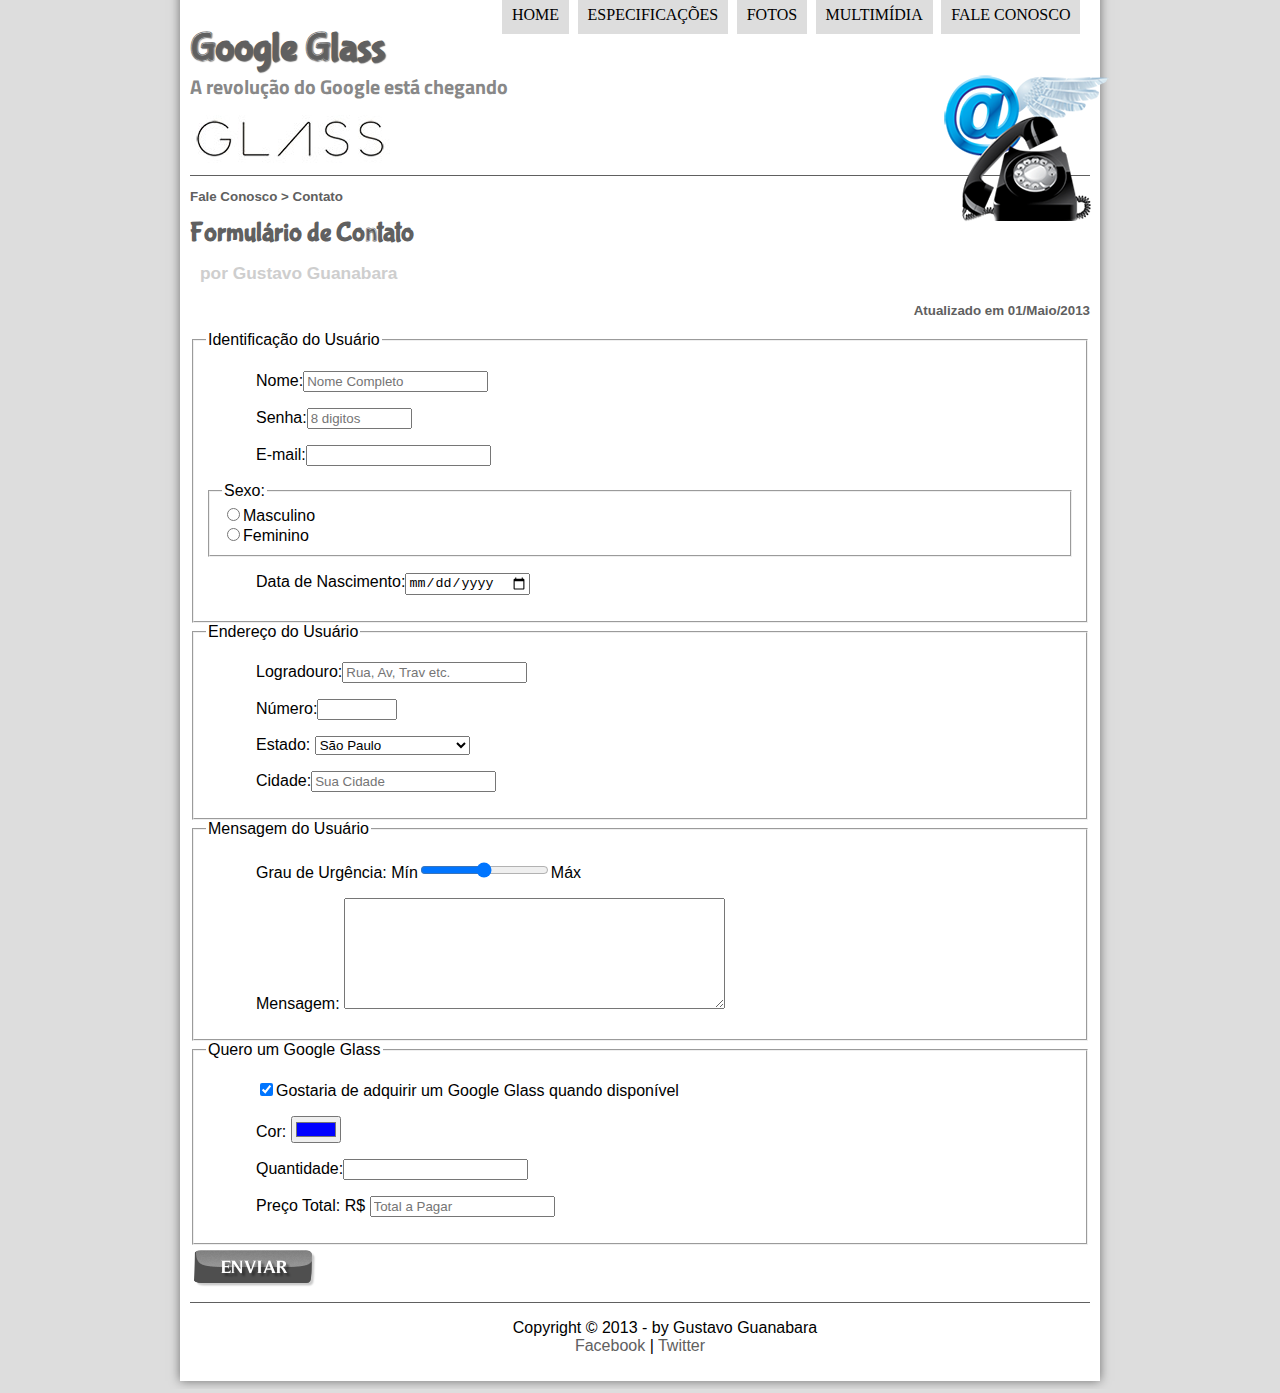
<file: fale-conosco.html>
<!DOCTYPE html>
<html>
<head>
	<meta charset="UTF-8">
	<title> Tudo sobre o Google Glass </title>
	<link href="_css/estilo.css" rel="stylesheet" type="text/css">
	<link href="_css/form.css" rel="stylesheet" type="text/css">
	<script language="javascript" src="_javascript/funcoes.js"></script>
	<script>
		function calc_total(){
			var qtd = parseInt(documet.getElementById("cQtd").value);
			var tot = qtd * 1500;
			document.getElementById("cTot").value = tot;
		}
	</script>
</head>

<body>
<div id="interface">
    <header id="cabecalho">
	<hgroup>
	<h1>Google Glass</h1>
	<h2>A revolução do Google está chegando</h2>
	</hgroup>

	<img id="icone" src="_imagens/contato.png">

	<nav id="menu">
		<h1>Menu Principal</h1>
    <ul>
		<li onmouseover="mudaFoto('_imagens/home.png')" onmouseout="mudaFoto('_imagens/contato.png')"><a href="index.html">Home</a></li>
        <li onmouseover="mudaFoto('_imagens/especificacoes.png')" onmouseout="mudaFoto('_imagens/contato.png')"><a href="specs.html">Especificações</a></li>
        <li onmouseover="mudaFoto('_imagens/fotos.png')" onmouseout="mudaFoto('_imagens/contato.png')"><a href="fotos.html">Fotos</a></li>
        <li onmouseover="mudaFoto('_imagens/multimidia.png')" onmouseout="mudaFoto('_imagens/contato.png')"><a href="multimidia.html">Multimídia</a></li>
        <li onmouseover="mudaFoto('_imagens/contato.png')" onmouseout="mudaFoto('_imagens/contato.png')"><a href="fale-conosco.html">Fale conosco</a></li>
	</ul>
	</nav>
	</header>

<section id="corpo-full">
<article id="noticia-principal">
	<header id="cabecalho-artigo">
	<hgroup>
		<h3>Fale Conosco > Contato</h3>
		<h1>Formulário de Contato</h1>
		<h2>por Gustavo Guanabara</h2>
		<h3 class="direita">Atualizado em 01/Maio/2013</h3>
	</hgroup>
	</header>
	
	<form method="post" id="fContato" action="maildo:odaircesar@tudosobrelol.com" oninput="calc_total();">
		<fieldset id="usuario"><legend>Identificação do Usuário</legend>
		<p><label for="cNome">Nome:</label><input type="text" name="tNome" id="cNome" size="20" maxlength="35" placeholder="Nome Completo"/></p>
		<p><label for="cSenha">Senha:</label><input type="password" name="tSenha" id="cSenha" size="10" maxlength="8" placeholder="8 digitos"/></p>
		<p><label for="cEmail">E-mail:</label><input type="email" name="tEmail" id="cEmail" size="20" maxlength="40"/></p>
			<fieldset id="sexo"><legend>Sexo:</legend>
			<input type="radio" name="tSexo" id="cMasc"><label for="cMasc">Masculino</label><br/>
			<input type="radio" name="tSexo" id="cFem"><label for="cFem">Feminino</label>
			</fieldset>
		<p><label for="cNasc">Data de Nascimento:</label><input type="date" name="tNasc" id="cNasc"/></p>
		</fieldset>

		<fieldset id="endereco"><legend>Endereço do Usuário</legend>
		<p><label for="cRua">Logradouro:</label><input type="text" name="tRua" id="cRua" size="20" maxlength="80" placeholder="Rua, Av, Trav etc."/></p>
		<p><label for="cNum">Número:</label><input type="number" name="tNum" id="cNum" min="0" max="99999"/></p>
		<p><label for="cEst">Estado:</label>
			<select name="tEst" id="cEst">
			<optgroup label="Região Sudeste">	
				<option value="SP" selected>São Paulo</option>
				<option value="RJ">Rio de Janeiro</option>
				<option value="MG">Minas Gerais</option>
				<option value="ES">Espirito Santo</option>
			</optgroup>
			<optgroup label="Região Centro-Oeste">
				<option value="MA">Mato Grosso</option>
				<option value="MS">Mato Grosso do Sul</option>
				<option value="GO">Goiás</option>
			</optgroup>
			</select></p>
		<p><label for="cCid">Cidade:</label><input type="text" name="tCid" id="cCid" maxlength="40" size="20" placeholder="Sua Cidade" list="cidades"></p>
			<datalist id="cidades">
				<option value="Santos"></option>
				<option value="Rio Claro"></option>
				<option value="Itapetininga"></option>
				<option value="Jau"></option>
				<option value="Bauru"></option>
				<option value="Campinas"></option>
				<option value="São Jose do Campo"></option>
				<option value="Botucatu"></option>
			</datalist>
		</fieldset>
	
		<fieldset id="mensagem"><legend>Mensagem do Usuário</legend>
		<p><label for="cUrg">Grau de Urgência: </label> Mín<input type="range" name="tUrg" id="cUrg" min="0" max="10" step="5">Máx</p>
		<p><label for="cMsg">Mensagem:</label>
			<textarea name="tMsg" id="cMsg" cols="45" rows="7" placeholder="Escreva sua mensagem">
			</textarea></p>
		</fieldset>
		
		<fieldset id="pedido"><legend>Quero um Google Glass</legend>
		<p><input type="checkbox" name="tPed" id="cPed" checked><label for="cPed">Gostaria de adquirir um Google Glass quando disponível</label></p>
		<p><label for="cCor">Cor:</label>
			<input type="color" name="tCor" id="cCor" value="#0000ff"></p>
		<p><label for="cQtd">Quantidade:</label><input type="number" name="tQtd" id="cQtd"></p>
		<p><label for="cTot">Preço Total: R$ </label><input type="text" name="tTot" id="cTot" placeholder="Total a Pagar" readonly></p>
		</fieldset>

		<input type="image" name="tEnviar" src="_imagens/botao-enviar.png">
	</form>
</article>
</section>
<footer id="rodape">
	<p>Copyright &copy; 2013 - by Gustavo Guanabara<br>
	<a href="http://facebook.com/cursosemvideo" target="_blank">Facebook</a> | <a href="http://twitter.com/cursosemvideo" target="_blank">Twitter</a></p>
</footer>
</div>
</body>
</html>
</file>
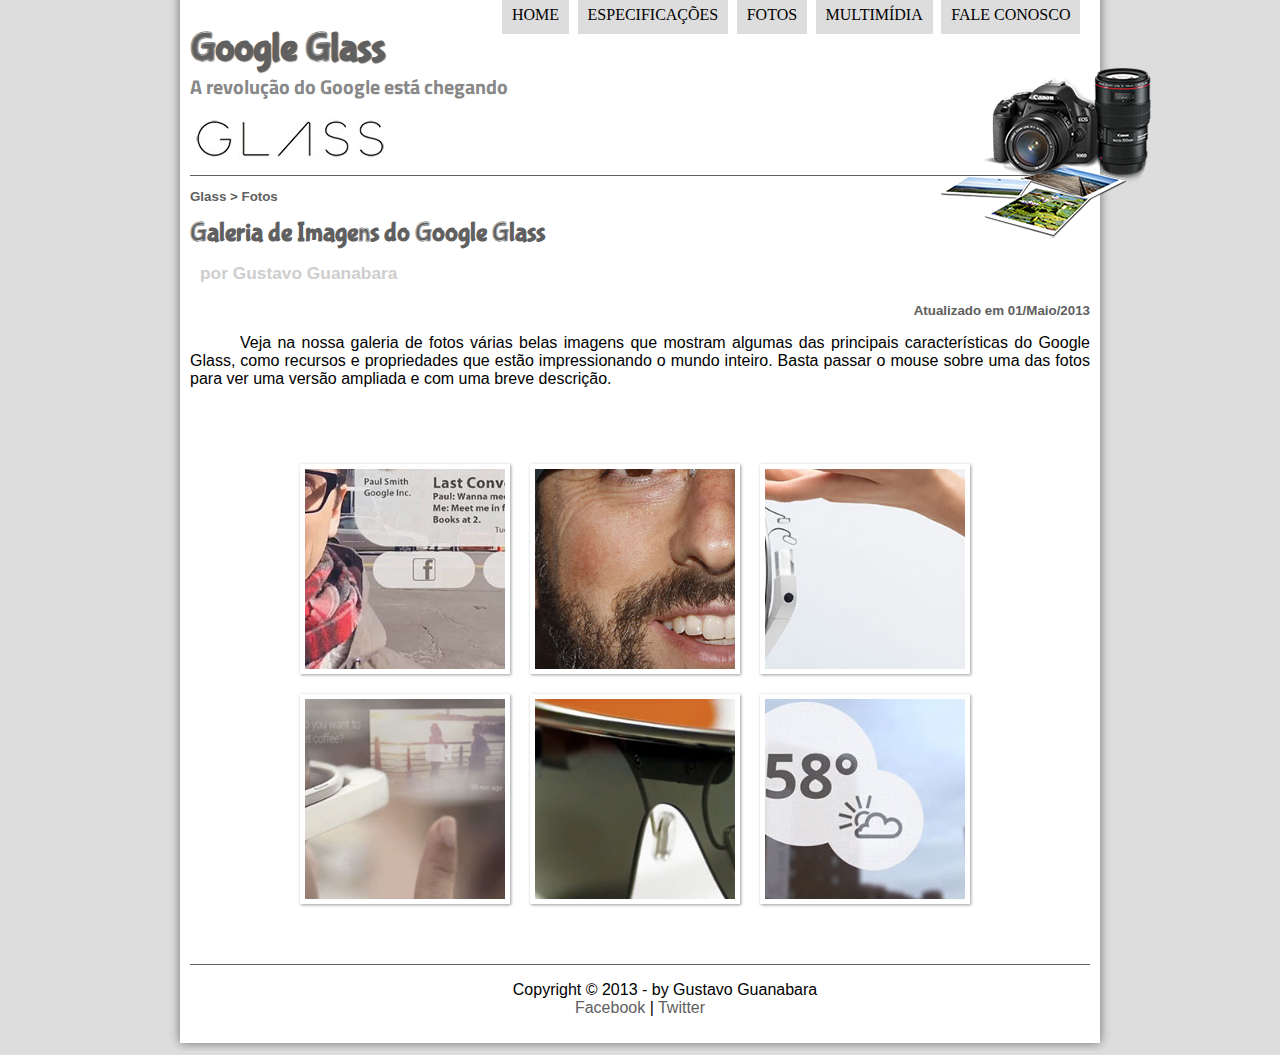
<file: fotos.html>
<!DOCTYPE html>
<html>
<head>
	<meta charset="UTF-8" />
	<title> Tudo sobre o Google Glass </title>
	<link href="_css/estilo.css" rel="stylesheet" type="text/css">
	<link href="_css/fotos.css" rel="stylesheet" type="text/css">
</head>

<script language="javascript" src="_javascript/funcoes.js"></script>

<body>
<div id="interface">
		<header id="cabecalho">
	<hgroup>
	<h1>Google Glass</h1>
	<h2>A revolução do Google está chegando</h2>
	</hgroup>
			
	<img id="icone" src="_imagens/fotos.png">
				
	<nav id="menu">
		<h1>Menu Principal</h1>
    <ul>
		<li onmouseover="mudaFoto('_imagens/home.png')" onmouseout="mudaFoto('_imagens/fotos.png')"><a href="index.html">Home</a></li>
        <li onmouseover="mudaFoto('_imagens/especificacoes.png')" onmouseout="mudaFoto('_imagens/fotos.png')"><a href="specs.html">Especificações</a></li>
        <li onmouseover="mudaFoto('_imagens/fotos.png')" onmouseout="mudaFoto('_imagens/fotos.png')"><a href="fotos.html">Fotos</a></li>
        <li onmouseover="mudaFoto('_imagens/multimidia.png')" onmouseout="mudaFoto('_imagens/fotos.png')"><a href="multimidia.html">Multimídia</a></li>
        <li onmouseover="mudaFoto('_imagens/contato.png')" onmouseout="mudaFoto('_imagens/fotos.png')"><a href="fale-conosco.html">Fale conosco</a></li>
	</ul>
	</nav>
		</header>

<section id="corpo-full">
	<article id="noticia-principal">
		<header id="cabecalho-artigo">
	<hgroup>
	<h3>Glass > Fotos</h3>
	<h1>Galeria de Imagens do Google Glass</h1>
	<h2>por Gustavo Guanabara</h2>
	<h3 class="direita">Atualizado em 01/Maio/2013</h3>
	</hgroup>
		</header>
	
	<p>Veja na nossa galeria de fotos várias belas imagens que mostram algumas das principais características do Google Glass, como recursos e propriedades que estão impressionando o mundo inteiro. Basta passar o mouse sobre uma das fotos para ver uma versão ampliada e com uma breve descrição.</p>

	<ul id="album-fotos">
		<li id="foto01"><span>genda e lembretes</span></li>
		<li id="foto02"><span>Sergey Brin usando o Glass</span></li>
		<li id="foto03"><span>Leve e compacto</span></li>
		<li id="foto04"><span>Sensação de uma tela de 50"</span></li>
		<li id="foto05"><span>Vários tipos de lente</span></li>
		<li id="foto06"><span>Informações importantes</span></li>
	</ul>
	</article>
</section>

<footer id="rodape">
	<p>Copyright &copy; 2013 - by Gustavo Guanabara<br>
	<a href="http://facebook.com/cursosemvideo" target="_blank">Facebook</a> | <a href="http://twitter.com/cursosemvideo" target="_blank">Twitter</a></p>
</footer>
</div>
</body>
</html>
</file>
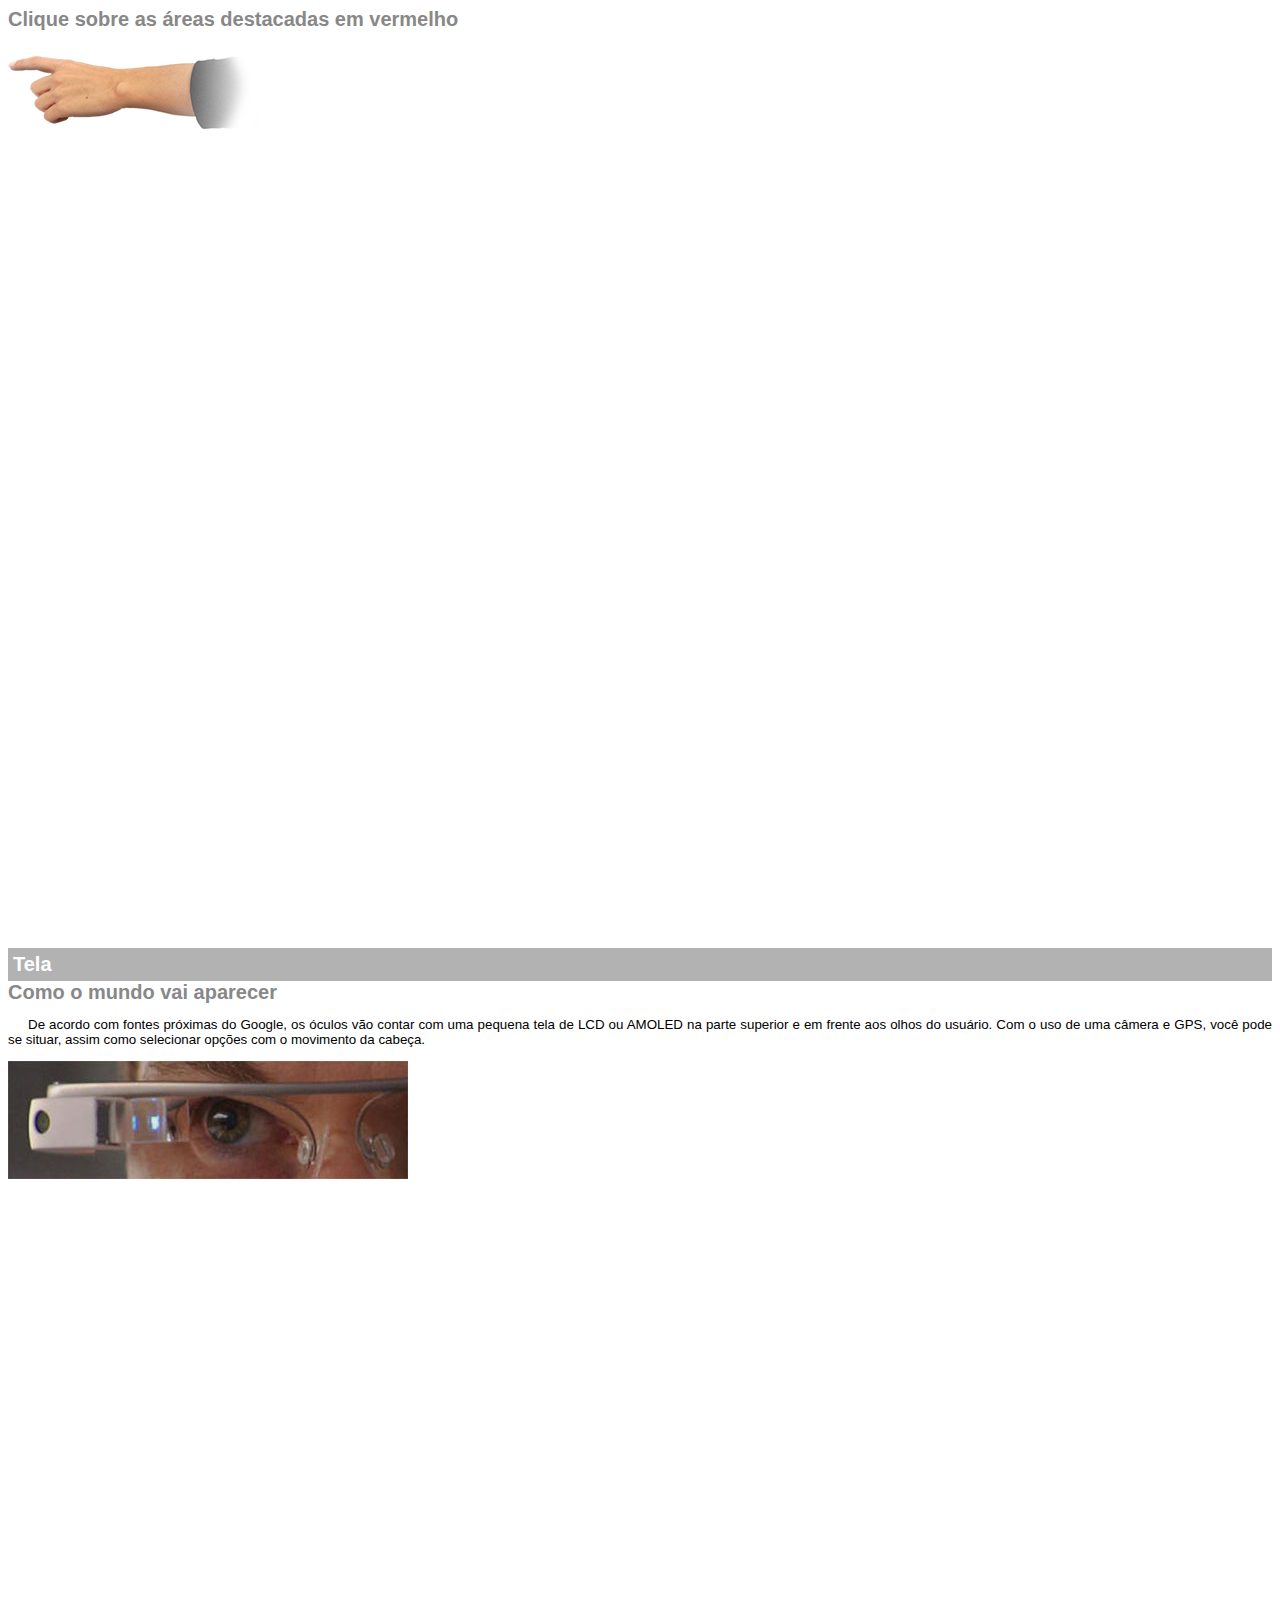
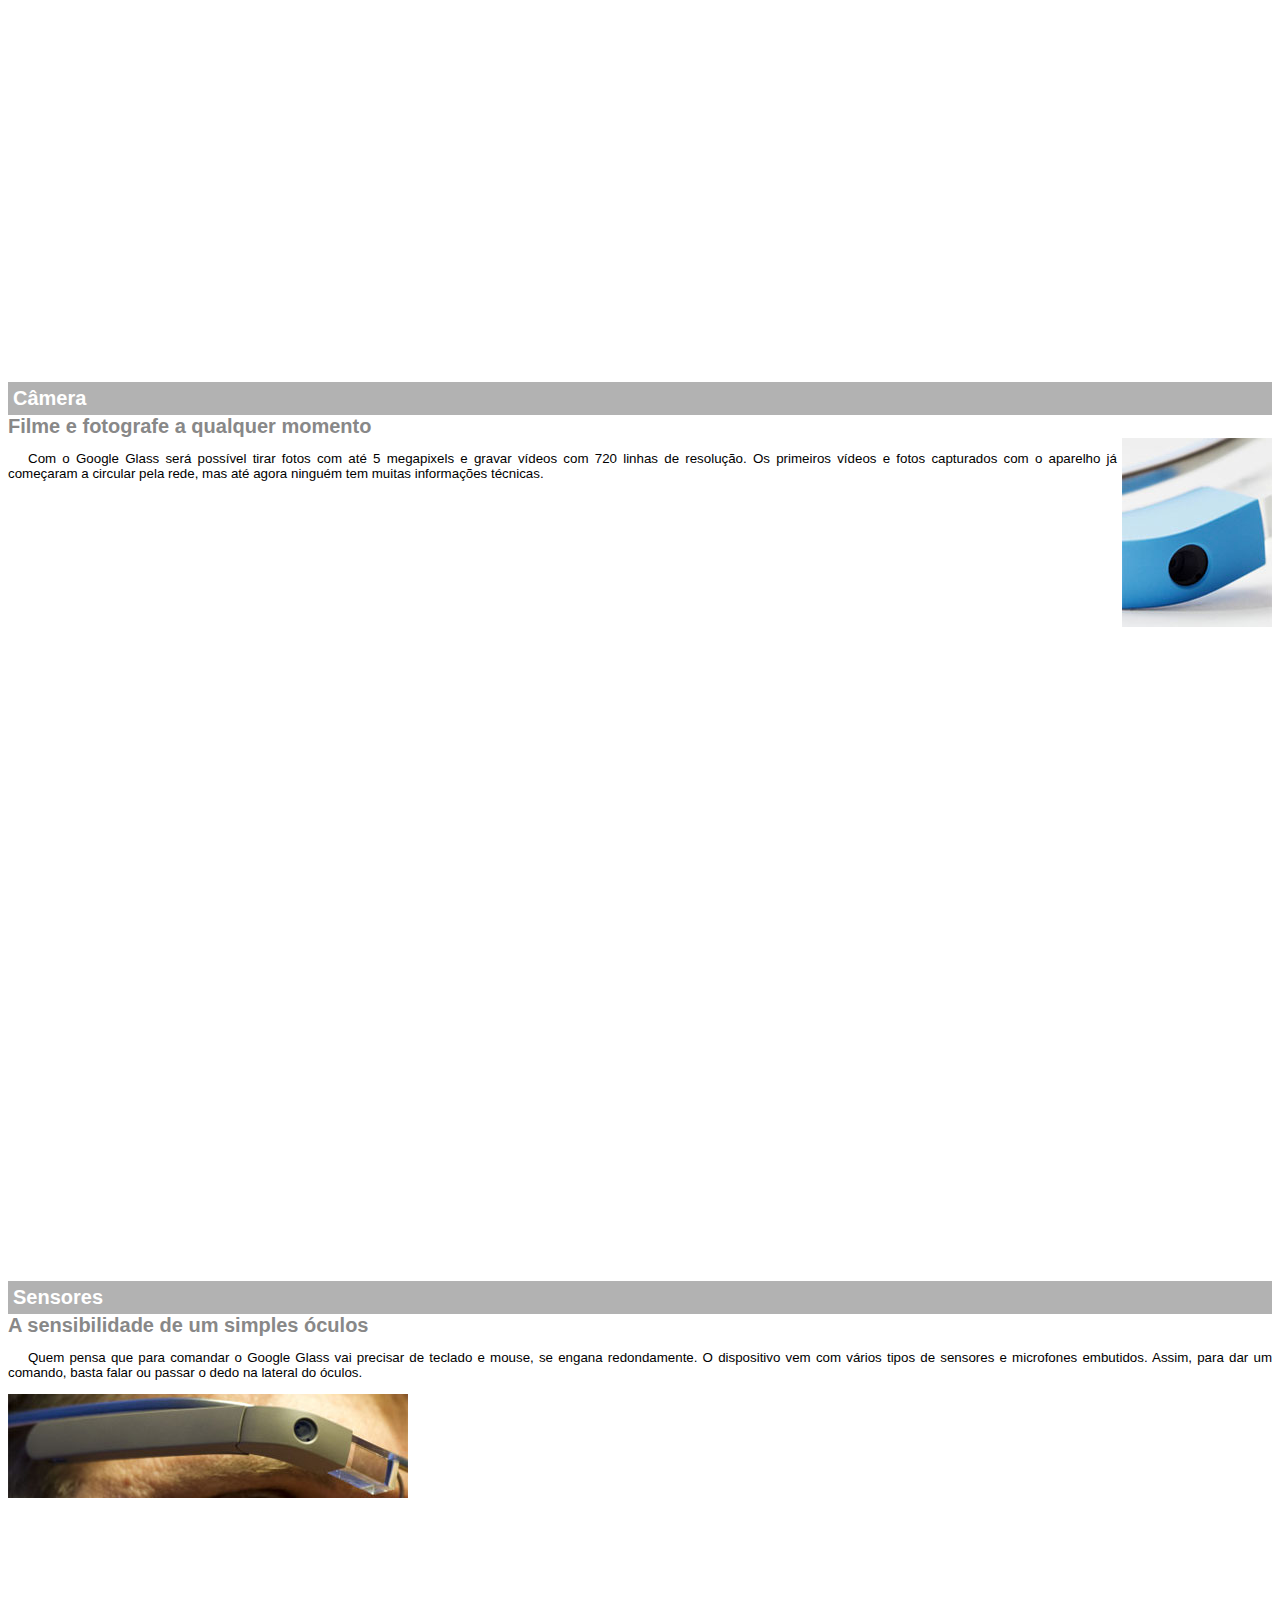
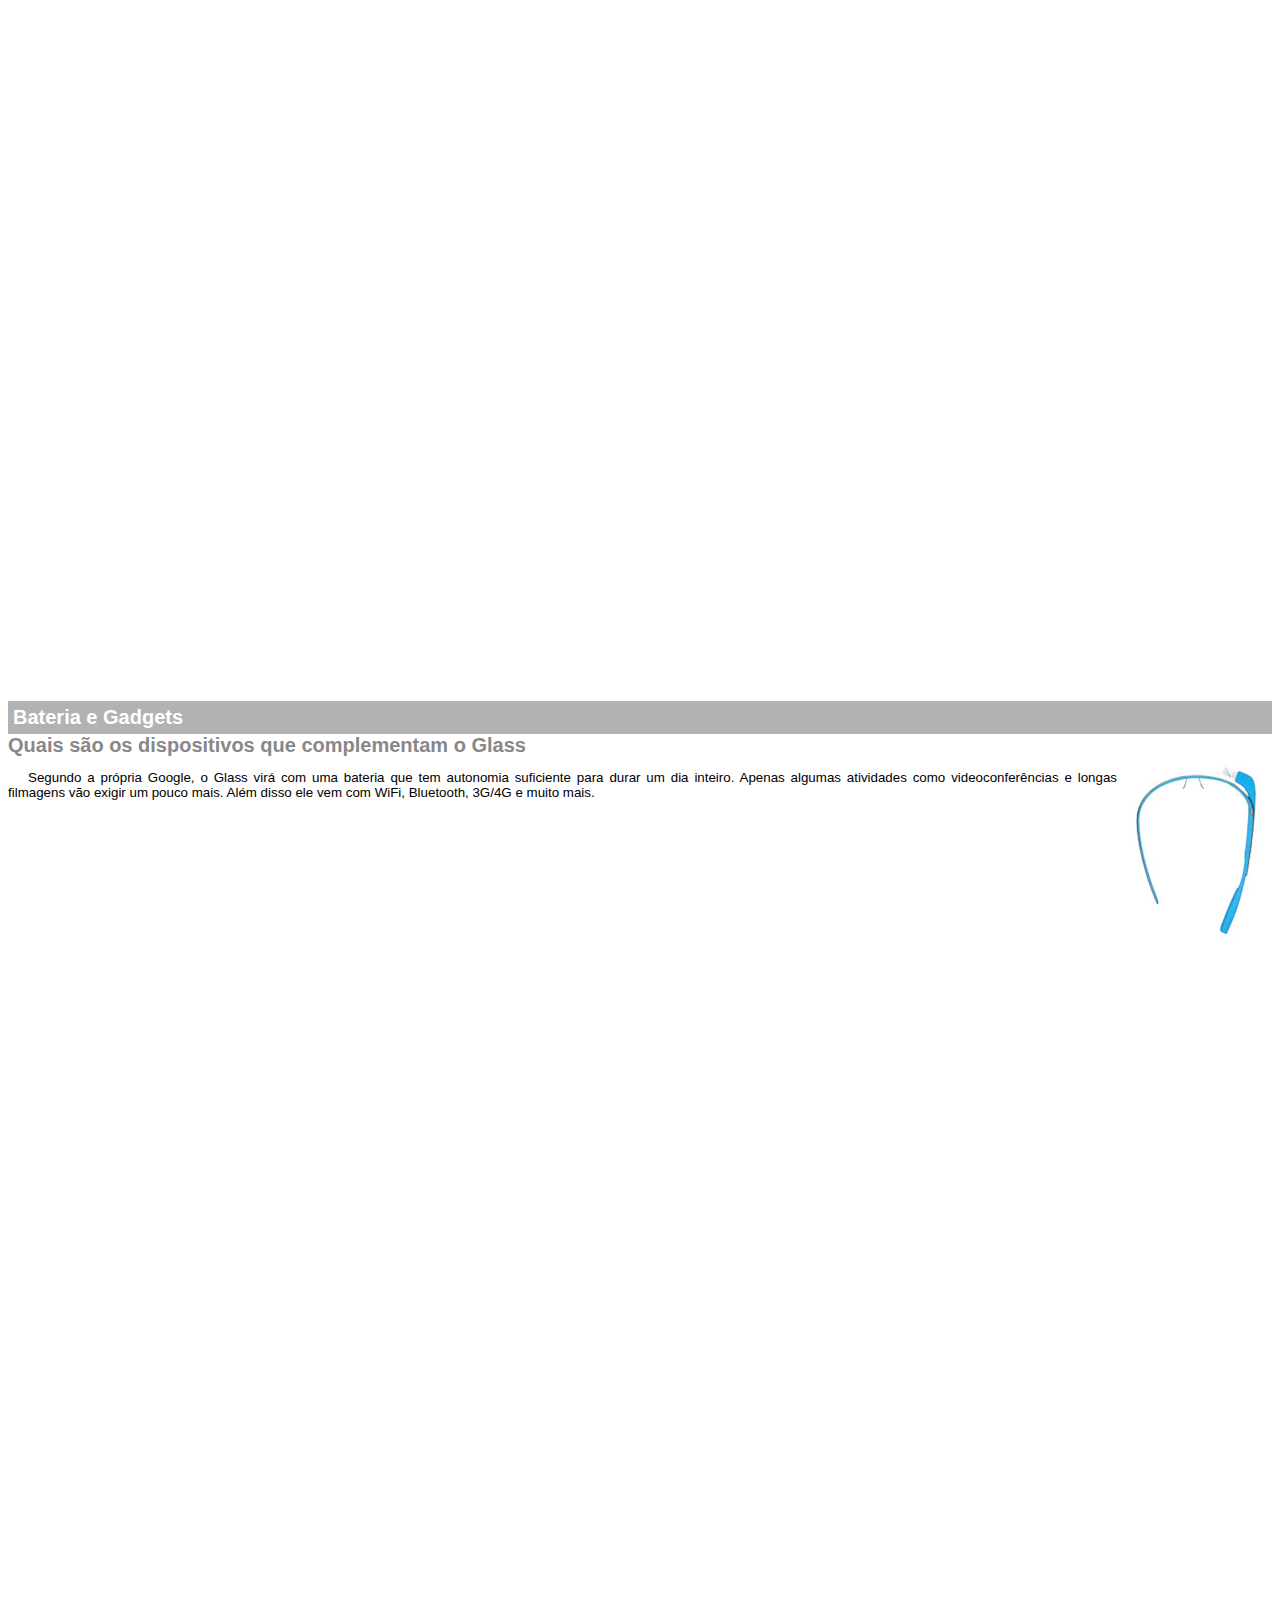
<file: google-glass.html>
<!DOCTYPE html>
<html lang="pt-br">
<head>
	<meta charset="UTF-8">
	<title> Especificações do Google Glass</title>
	<style>
		body{
			font-family: Arial;
			font-size: 10pt;
		}
		p{
			text-align: justify;
			text-indent: 20px;
		}
		article h1{
			font-size: 15pt;
			color: #fff;
			background-color: rgba(0,0,0,.3);
			padding: 5px;
			margin: 0px;
		}
		article h2{
			font-size: 13;
			color: #888888;
			margin: 0px;
		}
		article {
			margin-bottom: 800px;
		}
		img.dir{
			display: block;
			float: right;
			margin-left: 5px;
		}
	</style>
</head>
<body>
<article id="topo">
	<header>
	<h2>Clique sobre as áreas destacadas em vermelho</h2>
	</header>
	<img src="_imagens/mao.png" alt="Mão apontando para a esquerta">
</article>

<article id="tela">
	<header>
	<h1>Tela</h1>
	<h2>Como o mundo vai aparecer</h2>
	</header>
	<p>De acordo com fontes próximas do Google, os óculos vão contar com uma pequena tela de LCD ou AMOLED na parte superior e em frente aos olhos do usuário. Com o uso de uma câmera e GPS, você pode se situar, assim como selecionar opções com o movimento da cabeça.</p>
	<img src="_imagens/det-tela.jpg" alt="Tela do Google Glass">
</article>

<article id="camera">
	<header>
		<h1>Câmera</h1>
		<h2>Filme e fotografe a qualquer momento</h2>
	</header>
	<img class="dir" src="_imagens/det-camera.jpg" alt="Camera do Google Glass">
	<p>Com o Google Glass será possível tirar fotos com até 5 megapixels e gravar vídeos com 720 linhas de resolução. Os primeiros vídeos e fotos capturados com o aparelho já começaram a circular pela rede, mas até agora ninguém tem muitas informações técnicas.</p>
</article>

<article id="sensores">
	<header>
		<h1>Sensores</h1>
		<h2>A sensibilidade de um simples óculos</h2>
	</header>
	<p>Quem pensa que para comandar o Google Glass vai precisar de teclado e mouse, se engana redondamente. O dispositivo vem com vários tipos de sensores e microfones embutidos. Assim, para dar um comando, basta falar ou passar o dedo na lateral do óculos.</p>
	<img src="_imagens/det-touch.jpg" alt="Sensores do Google Glass">
</article>

<article id="gadgets">
	<header>
		<h1>Bateria e Gadgets</h2>
		<h2>Quais são os dispositivos que complementam o Glass</h2>
	</header>
	<img class="dir" src="_imagens/det-bateria.jpg" alt="Bateria e Gadgets do Google Glass">
	<p>Segundo a própria Google, o Glass virá com uma bateria que tem autonomia suficiente para durar um dia inteiro. Apenas algumas atividades como videoconferências e longas filmagens vão exigir um pouco mais. Além disso ele vem com WiFi, Bluetooth, 3G/4G e muito mais.</p>
</article>
</body>
</html>
</file>
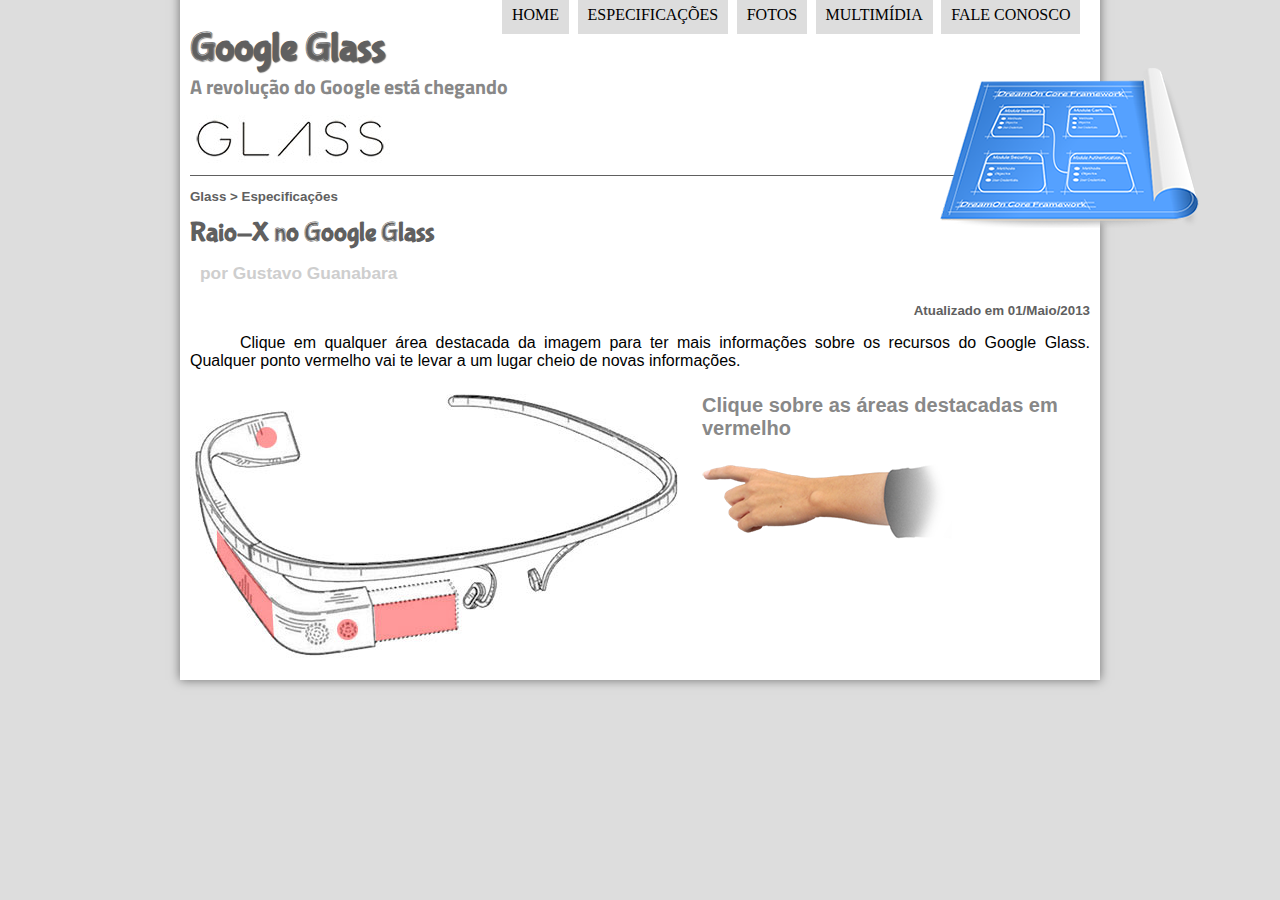
<file: specs.html>
<!DOCTYPE html>
<html>
<head>
	<meta charset="UTF-8" />
	<title> Tudo sobre o Google Glass </title>
	<link href="_css/estilo.css" rel="stylesheet" type="text/css">
	<link href="_css/specs.css" rel="stylesheet" type="text/css">
</head>
	<script language="javascript" src="_javascript/funcoes.js"></script>
<body>
<div id="interface">
		<header id="cabecalho">
	<hgroup>
	<h1>Google Glass</h1>
	<h2>A revolução do Google está chegando</h2>
	</hgroup>
	
	<img id="icone" src="_imagens/especificacoes.png">

	<nav id="menu">
		<h1>Menu Principal</h1>
    <ul>
	<li onmouseover="mudaFoto('_imagens/home.png')" onmouseout="mudaFoto('_imagens/especificacoes.png')"><a href="index.html">Home</a></li>
    <li onmouseover="mudaFoto('_imagens/especificacoes.png')" onmouseout="mudaFoto('_imagens/especificacoes.png')"><a href="specs.html">Especificações</a></li>
    <li onmouseover="mudaFoto('_imagens/fotos.png')" onmouseout="mudaFoto('_imagens/especificacoes.png')"><a href="fotos.html">Fotos</a></li>
    <li onmouseover="mudaFoto('_imagens/multimidia.png')" onmouseout="mudaFoto('_imagens/especificacoes.png')"><a href="multimidia.html">Multimídia</a></li>
    <li onmouseover="mudaFoto('_imagens/contato.png')" onmouseout="mudaFoto('_imagens/especificacoes.png')"><a href="fale-conosco.html">Fale conosco</a></li>
	</ul>
	</nav>
		</header>

<section id="corpo-full">
<article id="noticia-principal">
		<header id="cabecalho-artigo">
	<hgroup>
	<h3>Glass > Especificações</h3>
	<h1>Raio-X no Google Glass</h1>
	<h2>por Gustavo Guanabara</h2>
	<h3 class="direita">Atualizado em 01/Maio/2013</h3>
	</hgroup>
		</header>
	
	<p>Clique em qualquer área destacada da imagem para ter mais informações sobre os recursos do Google Glass. Qualquer ponto vermelho vai te levar a um lugar cheio de novas informações.</p>
	
	<section id="conteudo">
	<img src="_imagens/glass-esquema-marcado.jpg" usemap="#meumapa">
		<map name="#meumapa">
		<area shape="rect" coords="181,200,269,258" href="google-glass.html#tela" target="janela">
		<area shape="circle" coords="158,242,15" href="google-glass.html#camera" target="janela">
		<area shape="circle" coords="77,51,13" href="google-glass.html#gadgets" target="janela">
		<area shape="poly" coords="28,145,83,214,83,252,26,167" href="google-glass.html#sensores" target="janela">
		</map>
	<iframe src="google-glass.html" name="janela" id="frame-spec" scrolling="no">
	</section>
</article>
</section>
	
<footer id="rodape">
	<p>Copyright &copy; 2013 - by Gustavo Guanabara<br>
	<a href="http://facebook.com/cursosemvideo" target="_blank">Facebook</a> | <a href="http://twitter.com/cursosemvideo" target="_blank">Twitter</a></p>
</footer>
</div>
</body>
</html>
</file>
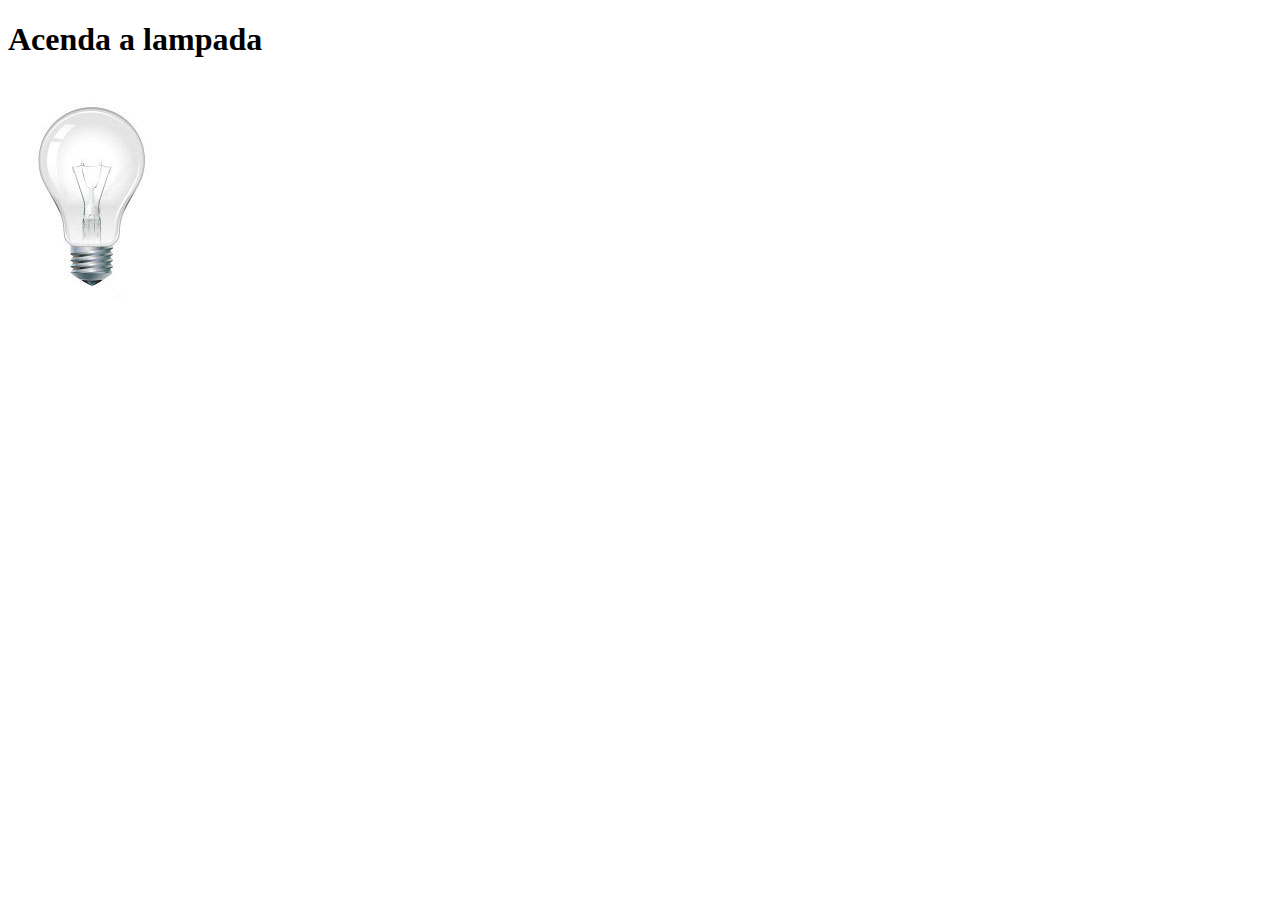
<file: testejs01.html>
<!DOCTYPE html>
<html lang="pt-br">
<head>
	<meta charset="UTF-8">
	<title>Teste JavaScript</title>
	<script>
		function acendeLampada(){
			document.getElementById("luz").src = "_imagens/lampada-acesa.jpg";
		}
		function apagaLampada(){
			document.getElementById("luz").src = "_imagens/lampada-apagada.jpg";
		}
		function quebraLampada(){
			document.getElementById("luz").src = "_imagens/lampada-quebrada.jpg";
		}
	</script>
</head>

<body>
	<h1>Acenda a lampada</h1>
	<img src="_imagens/lampada-apagada.jpg" id="luz" onmouseover="acendeLampada()" onmouseout="apagaLampada()" onclick="quebraLampada()">
</body>
</html>
</file>
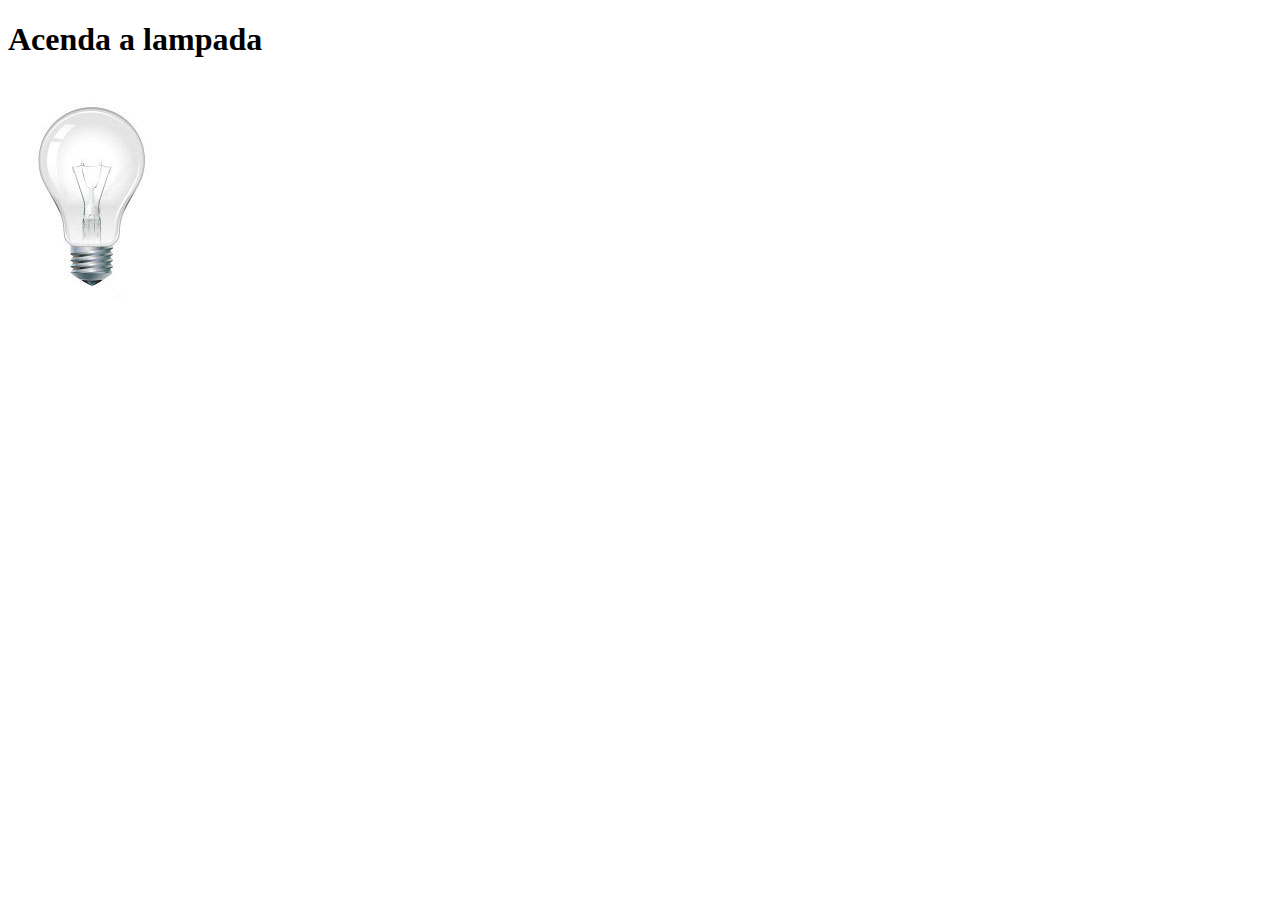
<file: testejs02.html>
<!DOCTYPE html>
<html lang="pt-br">
<head>
	<meta charset="UTF-8">
	<title>Teste JavaScript</title>
	<script>
	var quebrada = false;
	function mudaLampada(tipo) {
		if (!quebrada) {
			document.getElementById("luz").src = "_imagens/" + tipo +".jpg";
			if (tipo == 'lampada-quebrada'){
			quebrada = true;
			}
		}
	}
	</script>
</head>

<body>
	<h1>Acenda a lampada</h1>
	<img src="_imagens/lampada-apagada.jpg" id="luz" onmousemove="mudaLampada('lampada-acesa')" onmouseout="mudaLampada('lampada-apagada')" onclick="mudaLampada('lampada-quebrada')">
</body>
</html>
</file>
<file: _css/estilo.css>
@charset "UTF-8";
 @import url('https://fonts.googleapis.com/css?family=Titillium+Web');
 @font-face{
	 font-family: 'FonteLogo';
	 src: url("../_fonts/bubblegum-sans-regular.otf")
 }
 body{
	background-color: #dddddd;
	color: rgba(0,0,0,1);
	padding: 0px;
	font-family: Arial, sans-serif;
}
div#interface{
	position: relative;
	width: 900px;
	background-color: #ffffff;
	margin: -20px auto 0px auto;
	box-shadow: 0px 0px 10px rgba(0,0,0,.5);
	padding: 10px;
}
p{
	text-align:justify;
	text-indent: 50px;
}
a{
	color: #606060;
	text-decoration: none;
}
a:hover{
	text-decoration: underline;
}
header#cabecalho img#icone{
	position: absolute;
	left: 760px;
	top: 80px;
}
header#cabecalho{
	background: url("../_imagens/glass-logo-peq.jpg") no-repeat 0px 90px;
	border-bottom: 1px #606060 solid;
	height: 150px;
}
header#cabecalho h1{
	font-family: 'FonteLogo', sans-serif;
	font-size: 30pt;
	color:#606060;
	text-shadow:1px 1px 1px rgba(0,0,0,.6);
	padding: 0px;
	margin-bottom: 0px;
}
header#cabecalho h2{
	margin-top: 0px;
	font-family: 'Titillium Web', sans-serif;
	color:#888888;
	font-size: 15pt;
	padding: 0px;
}
/* Formata��o de imagens com legendas */
figure.foto-legenda{
	position: relative;
	border: 8px solid white;
	box-shadow: 1px 1px 4px black;
}
figure.foto-legenda img{
	width: 100%;
	height: 100%;
}
figure.foto-legenda figcaption{
	position: absolute;
	top: 0px;
	background-color: rgba(0,0,0,0.4);
	color: white;
	width: 100%;
	height: 100%;
	padding: 10px;
	box-sizing: border-box;
	opacity: 0;
	transition: opacity 1s;
}
figure.foto-legenda:hover figcaption{
	opacity: 1;
}
/*Formata��o do Menu*/
nav{
	display: block;
}
nav#menu ul{
	list-style: none;
	text-transform: uppercase;
	position: absolute;
	top: -10px;
	left: 280px;
}
nav#menu li{
	font-family: georgian;
	display: inline-block;
	background-color: #dddddd;
	padding: 10px;
	margin: 2px;
	transition: background-color 1s;
}
nav#menu li:hover{
	background-color: #606060;
}
nav#menu h1{
	display: none;
}
nav#menu a{
	text-decoration: none;
	color: black;
}
nav#menu a:hover{
	color: #ffffff;
}
section#corpo{
	display: block;
	width: 500px;
	float: left;
	border-right: 1px solid #606060;
	padding-right: 20px;
}
article#noticia-principal h2 {
	font-size: 13pt;
	color: #606060;
	background-color: #dddddd;
	padding: 5px 0px 5px 10px;
	margin: 10px 0px 10px 0px;
}
header#cabecalho-artigo h1{
	font-family: 'FonteLogo', sans-serif; 
	font-size: 20pt;
	color: #606060;
	margin-bottom: 0px;
	margin-top: 0px;
}
header#cabecalho-artigo h2{
	font-size: 13pt;
	color: #cecece;
	background-color:#ffffff;
}
header#cabecalho-artigo h3{
	font-size: 10pt;
	color: #606060;
}
header#cabecalho-artigo h3.direita{
	text-align: right;
}
table#tabelaspec{
	border: 1px solid #606060;
	border-spacing: 0px;
	margin-left: auto;
	margin-right: auto;
}
table#tabelaspec td{
	border: 1px solid #606060;
	padding: 5px;
}
table#tabelaspec td.ce{
	color:#fff;
	background-color: #606060;
	text-align: right;
	vertical-align: middle;
	font-weight:bold;
}
table#tabelaspec td.cd{
	background-color:#cecece;
	text-align: left;
}
table#tabelaspec caption{
	color: #888888;
	font-size: 13pt;
	font-weight: bolder;
}
table#tabelaspec caption span{
	display: block;
	float: right;
	color: black;
	font-size:8pt;
	margin-top:10px;
}
aside#lateral{
	display: block;
	width: 350px;
	float: right;
	background-color: #dddddd;
	padding: 10px;
	margin-top: 10px;
	box-shadow: 2px 2px 2px rgba(0,0,0,.5);
}
video#video-peq{
	width: 350px;
	margin-top: -1px;
	margin-bottom: -3px;
}
aside#lateral h1{
	margin-top: 0px;
	font-family: 'FonteLogo', sans-serif;
	font-size: 20pt;
	color: #606060;
}
aside#lateral h2{
	background-color: #606060;
	font-size: 13pt;
	color: #fff;
	padding: 5px;
	margin-bottom: 0px;
}
footer#rodape{
	border-top:1px solid #606060;
	clear: both;
}
footer#rodape p{
	text-align:center;
}
</file>
<file: _css/form.css>
@charset "UTF-8"

form{
	background-color: black;
	width: 500px;
	margin: auto;
}
</file>
<file: _css/fotos.css>
@charset "UTF-8";

UL#album-fotos{
	width: 700px;
	margin: 0px auto;
	padding: 50px;
	overflow: hidden;
	list-style: none;
}
ul#album-fotos li{
	float: left;
	width: 200px;
	height: 200px;
	margin: 10px;
	border: 5px solid white;
	background-color: white;
	box-shadow: 1px 1px 3px rgba(0,0,0,.4);
	transition: all .5s ease-in;
}
ul#album-fotos li:hover{
	transform: scale(1.5);
}
ul#album-fotos li#foto01 {
	background: url('../_imagens/galeria-01.jpg') no-repeat;
	background-position: 50% 50%;
	background-size: 400px 400px;
	background-color: #fff;
}
ul#album-fotos li#foto01:hover{
	background-position: 0px 0px;
	background-size: 200px 200px;
}
ul#album-fotos li#foto02 {
	background: url('../_imagens/galeria-02.jpg') no-repeat;
	background-position: 50% 50%;
	background-size: 400px 400px;
	background-color: #fff;
}
ul#album-fotos li#foto02:hover{
	background-position: 0px 0px;
	background-size: 200px 200px;
}
ul#album-fotos li#foto03 {
	background: url('../_imagens/galeria-03.jpg') no-repeat;
	background-position: 50% 50%;
	background-size: 400px 400px;
	background-color: #fff;
}
ul#album-fotos li#foto03:hover{
	background-position: 0px 0px;
	background-size: 200px 200px;
}
ul#album-fotos li#foto04 {
	background: url('../_imagens/galeria-04.jpg') no-repeat;
	background-position: 50% 50%;
	background-size: 400px 400px;
	background-color: #fff;
}
ul#album-fotos li#foto04:hover{
	background-position: 0px 0px;
	background-size: 200px 200px;
}
ul#album-fotos li#foto05 {
	background: url('../_imagens/galeria-05.jpg') no-repeat;
	background-position: 50% 50%;
	background-size: 400px 400px;
	background-color: #fff;
}
ul#album-fotos li#foto05:hover{
	background-position: 0px 0px;
	background-size: 200px 200px;
}
ul#album-fotos li#foto06 {
	background: url('../_imagens/galeria-06.jpg') no-repeat;
	background-position: 50% 50%;
	background-size: 400px 400px;
	background-color: #fff;
}
ul#album-fotos li#foto06:hover{
	background-position: 0px 0px;
	background-size: 200px 200px;
}
ul#album-fotos li span{
	color: #fff;
	opacity: 0;
	text-shadow: 1px 1px 1px black;
	background-color: rgba(0,0,0,.3);
	font-size: 9pt;
	line-height: 370px;
	padding: 5px;
}
ul#album-fotos li span:hover{
	opacity: 1;
}
</file>
<file: _css/specs.css>
@charset "UTF-8";

section#conteudo{
	width: 1000px;
	margin: auto;
}
iframe#frame-spec{
	width: 400px;
	height: 280px;
	border: none;
	overflow: hidden;
}
iframe#frame-spec::-webkit-scrollbar{
	display: none;
}
</file>
